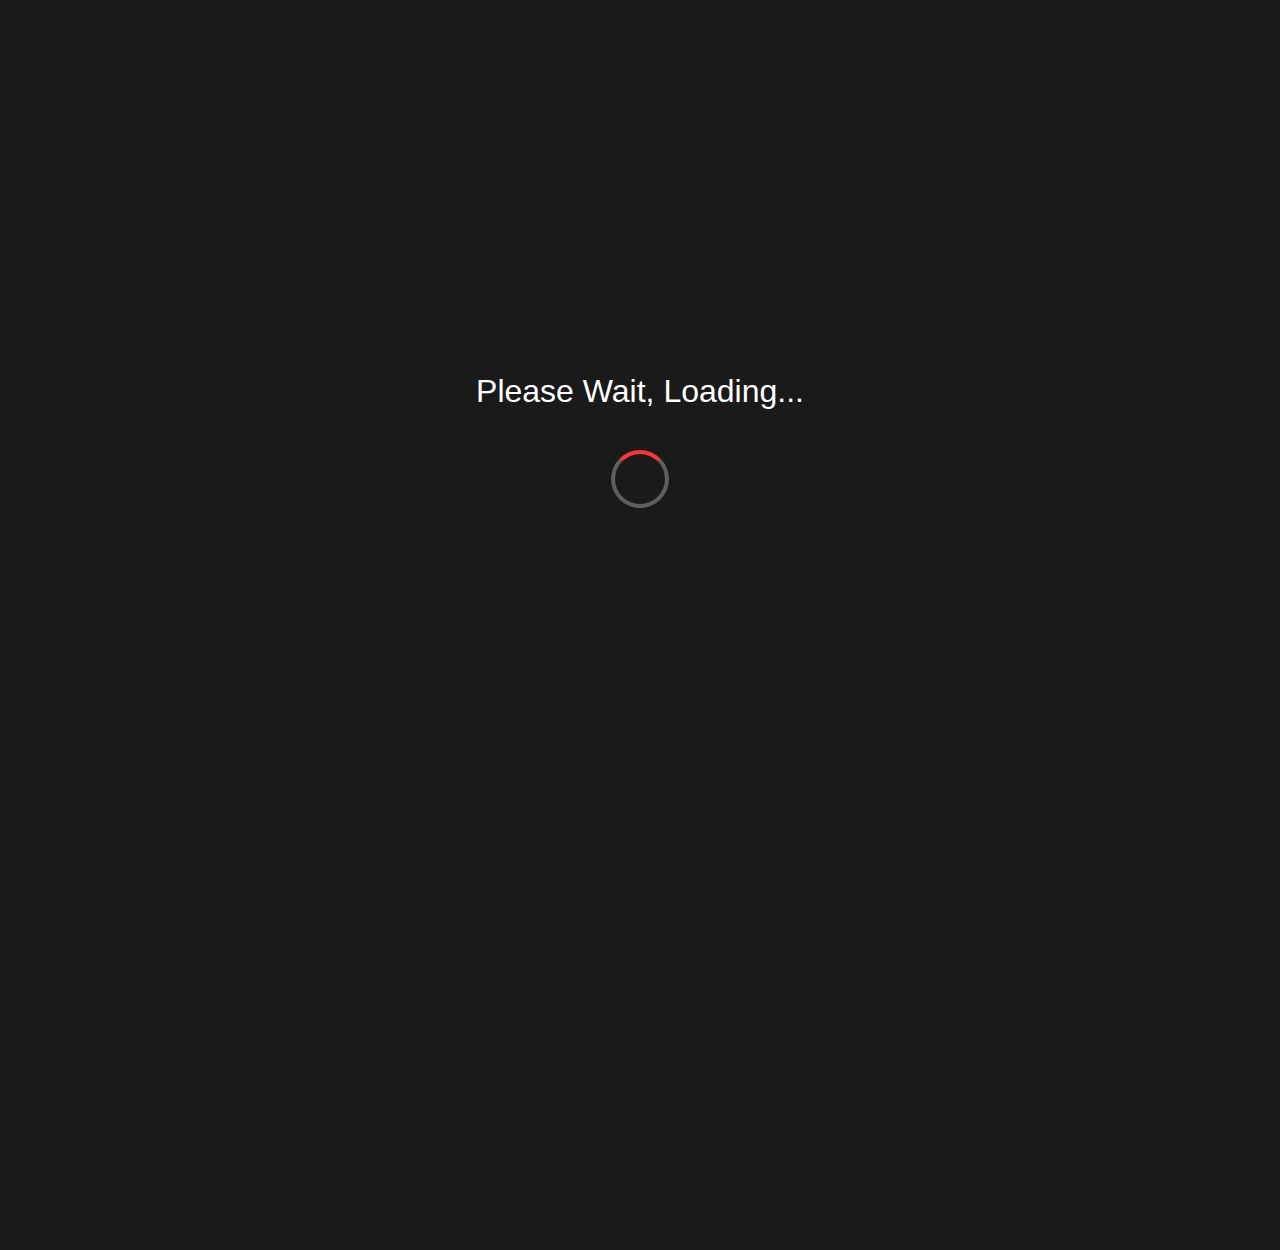
<file: index.html>
<!DOCTYPE html>
<html lang="en">
<head>
    <meta charset="UTF-8">
    <meta name="viewport" content="width=device-width, initial-scale=1.0">
    <title>Loading</title>
    <style>
        body {
            display: flex;
            justify-content: center;
            align-items: center;
            height: 100vh;
            margin: 0;
            font-family: 'Poppins', sans-serif;
            color: white;
            background-color: #1a1a1a;
            overflow: hidden;
            position: relative;
        }

        .container-wrapper {
            position: absolute;
            top: 50%;
            left: 50%;
            transform: translate(-50%, -50%);
            display: flex;
            justify-content: center;
            align-items: center;
            flex-wrap: wrap;
            width: 100%;
            height: 100%;
            pointer-events: none; 
        }

        .container {
            margin: 30px;
            position: absolute; 
            opacity: 0;
            animation: slideIn 1s forwards, fadeIn 3s forwards;
            border-radius: 10px;
            overflow: hidden;
        }

        .container:nth-child(1) { width: 300px; height: 300px; }
        .container:nth-child(2) { width: 350px; height: 450px; }
        .container:nth-child(3) { width: 400px; height: 300px; }
        .container:nth-child(4) { width: 450px; height: 500px; }
        .container:nth-child(5) { width: 500px; height: 450px; }
        .container:nth-child(6) { width: 400px; height: 400px; }
        .container:nth-child(7) { width: 350px; height: 350px; }
        .container:nth-child(8) { width: 420px; height: 380px; }
        .container:nth-child(9) { width: 450px; height: 380px; }
        .container:nth-child(10) { width: 500px; height: 500px; }
        .container:nth-child(11) { width: 480px; height: 420px; }

        .container img {
            width: 100%;
            height: 100%;
            object-fit: cover;
        }

        @keyframes slideIn {
            0% {
                transform: translateY(-50px);
            }
            100% {
                transform: translateY(0);
            }
        }

        @keyframes fadeIn {
            0% {
                opacity: 0;
            }
            100% {
                opacity: 1;
            }
        }

        .container:nth-child(1) {
            animation-delay: 0.5s;
            top: 10%;
            left: 5%;
        }

        .container:nth-child(2) {
            animation-delay: 1s;
            top: 30%;
            left: 20%;
        }

        .container:nth-child(3) {
            animation-delay: 1.5s;
            top: 50%;
            left: 15%;
        }

        .container:nth-child(4) {
            animation-delay: 2s;
            top: 70%;
            left: 30%;
        }

        .container:nth-child(5) {
            animation-delay: 2.5s;
            top: 10%;
            left: 70%;
        }

        .container:nth-child(6) {
            animation-delay: 3s;
            top: 80%;
            left: 50%;
        }

        .container:nth-child(7) {
            animation-delay: 3.5s;
            top: 40%;
            left: 70%;
        }

        .container:nth-child(8) {
            animation-delay: 4s;
            top: 60%;
            left: 10%;
        }

        .container:nth-child(9) {
            animation-delay: 4.5s;
            top: 20%;
            left: 40%;
        }

        .container:nth-child(10) {
            animation-delay: 5s;
            top: 80%;
            left: 20%;
        }

        .container:nth-child(11) {
            animation-delay: 5.5s;
            top: 15%;
            left: 50%;
        }

        .loading-container {
            text-align: center;
            z-index: 10;
            position: relative;
        }

        .loading-text {
            font-size: 2rem;
            margin-bottom: 20px;
            display: inline-block;
            animation: bounce 1.5s infinite;
        }

        @keyframes bounce {
            0%, 100% {
                transform: translateY(0);
            }
            50% {
                transform: translateY(-10px);
            }
        }

        .spinner {
            margin-top: 20px;
            margin-bottom: 20px;
            border: 4px solid rgba(255, 255, 255, 0.3);
            border-top: 4px solid #ff3737;
            border-radius: 50%;
            width: 50px;
            height: 50px;
            animation: spin 1s linear infinite;
            margin-left: auto;
            margin-right: auto;
            display: block;
        }

        @keyframes spin {
            0% {
                transform: rotate(0deg);
            }
            100% {
                transform: rotate(360deg);
            }
        }

    </style>
</head>
<body>

    <div class="container-wrapper">
        <div class="container">
            <img src="images/loading/1.jpg" alt="Image 1">
        </div>
        <div class="container">
            <img src="images/loading/2.png" alt="Image 2">
        </div>
        <div class="container">
            <img src="images/loading/3.jfif" alt="Image 3">
        </div>
        <div class="container">
            <img src="images/loading/4.png" alt="Image 4">
        </div>
        <div class="container">
            <img src="images/loading/5.jfif" alt="Image 5">
        </div>
        <div class="container">
            <img src="images/loading/6.jfif" alt="Image 6">
        </div>
        <div class="container">
            <img src="images/loading/7.jfif" alt="Image 7">
        </div>
        <div class="container">
            <img src="images/loading/8.jfif" alt="Image 8">
        </div>
        <div class="container">
            <img src="images/loading/9.jfif" alt="Image 9">
        </div>
        <div class="container">
            <img src="images/loading/10.jfif" alt="Image 10">
        </div>
        <div class="container">
            <img src="images/loading/11.jpg" alt="Image 11">
        </div>
    </div>

    <div class="loading-container">
        <div class="loading-text">Please Wait, Loading...</div>
        <div class="spinner"></div>
    </div>

    <script>
        setTimeout(function() {
            window.location.href = "index.html"; 
        }, 5000);
    </script>

</body>
</html>
</file>
